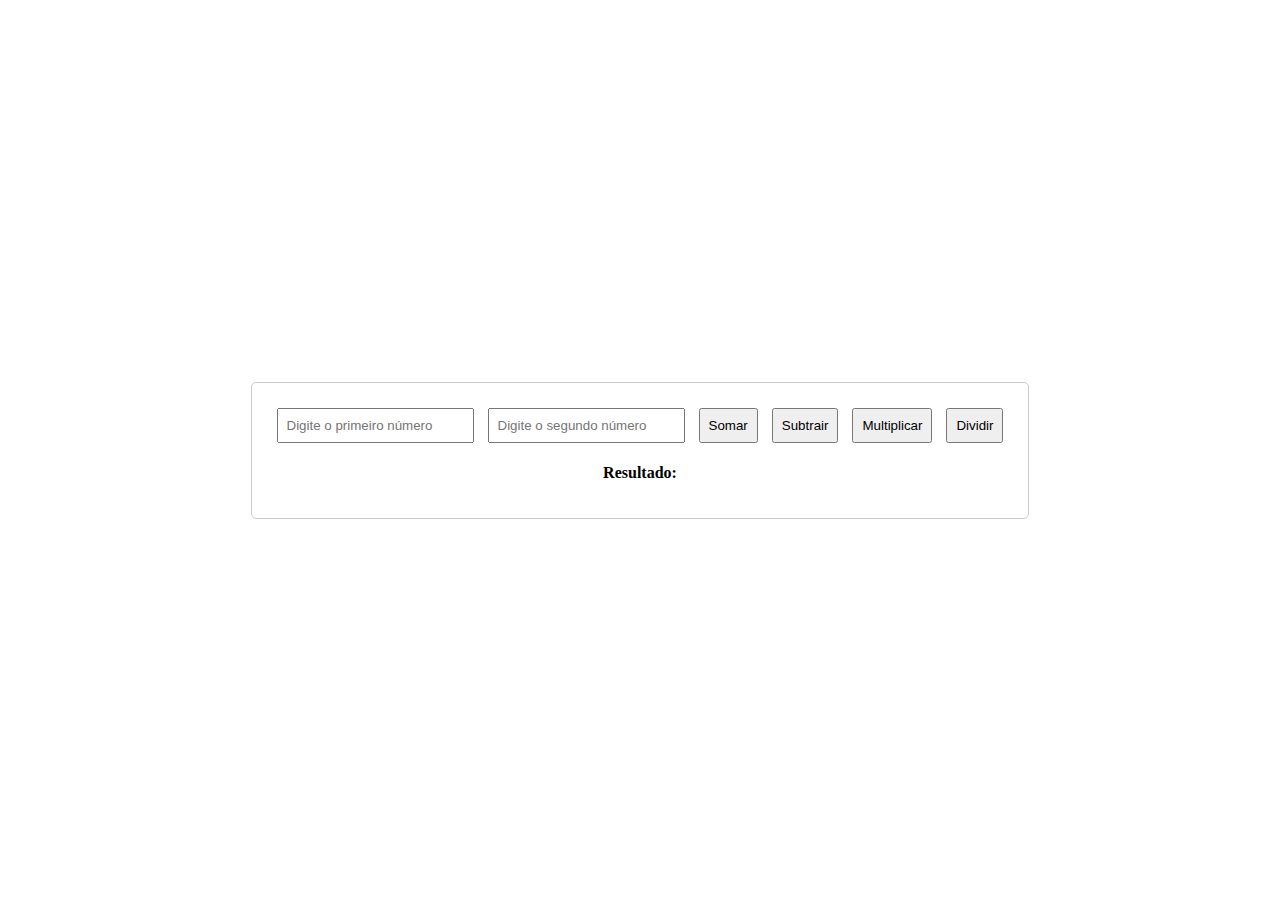
<file: Exercicios JavaScript/Calculadora/index.html>
<!DOCTYPE html>
<html lang="en">
<head>
    <meta charset="UTF-8">
    <meta name="viewport" content="width=device-width, initial-scale=1.0">
    <title>Calculadora</title>
    <script type="text/javascript" src="script.js" defer></script>
    <link rel="stylesheet" href="style.css">
</head>
<body>
    <div class="calculator">
        <input type="text" id="num1" placeholder="Digite o primeiro número">
        <input type="text" id="num2" placeholder="Digite o segundo número">
        
        <button onclick="sum()">Somar</button>
        <button onclick="subtract()">Subtrair</button>
        <button onclick="multiply()">Multiplicar</button>
        <button onclick="divide()">Dividir</button>
        
        <p id="result">Resultado: </p>
    </div>

</body>
</html>
</file>
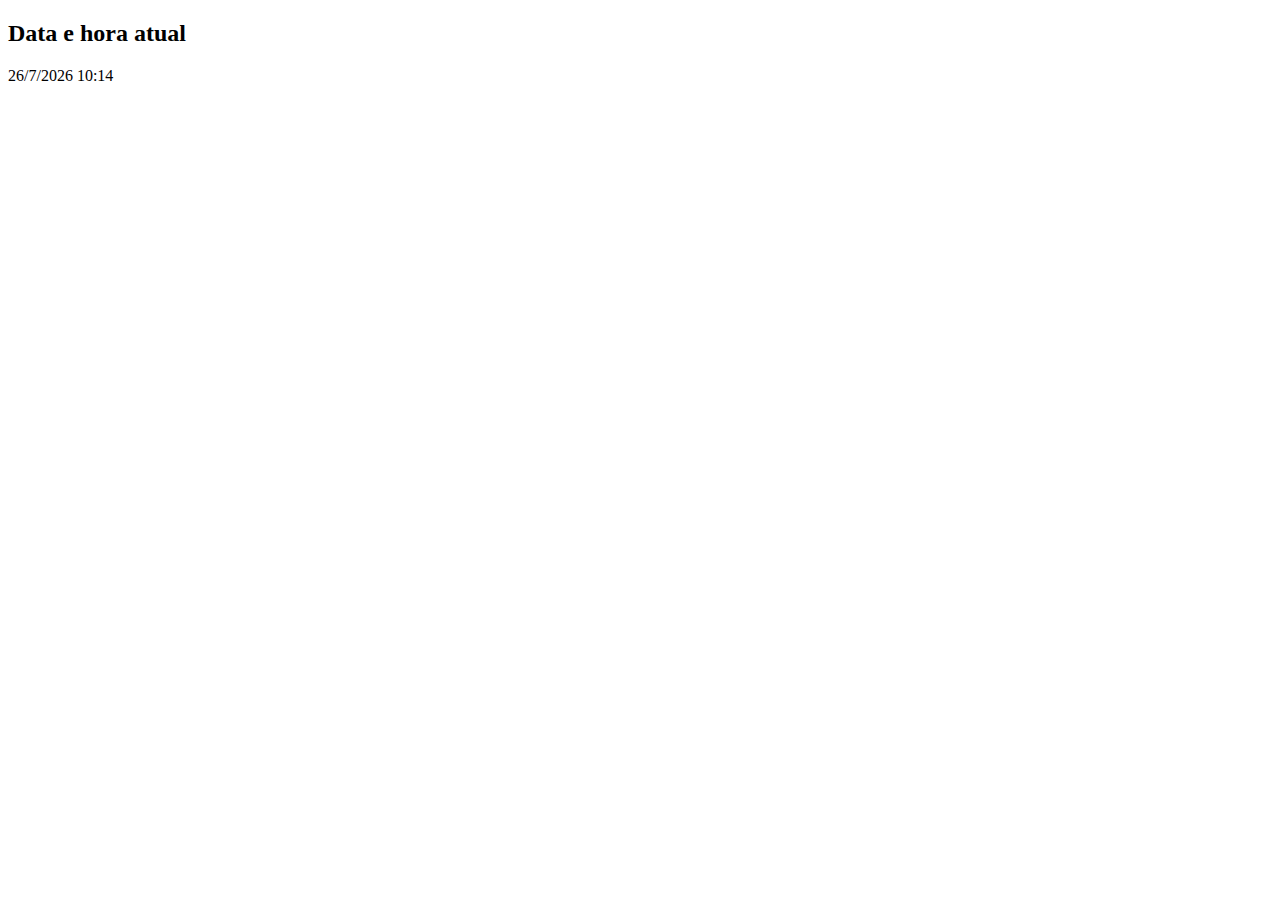
<file: Exercicios JavaScript/Data e hora atual/index.html>
<!DOCTYPE html>
<html lang="en">
<head>
    <meta charset="UTF-8">
    <meta name="viewport" content="width=device-width, initial-scale=1.0">
    <script type="text/javascript" src="script.js" defer></script>
    <title>Data e Hora</title>
</head>
<body>
    <h2>Data e hora atual</h2>
    <div id="currDateTime"></div>
</body>
</html>
</file>
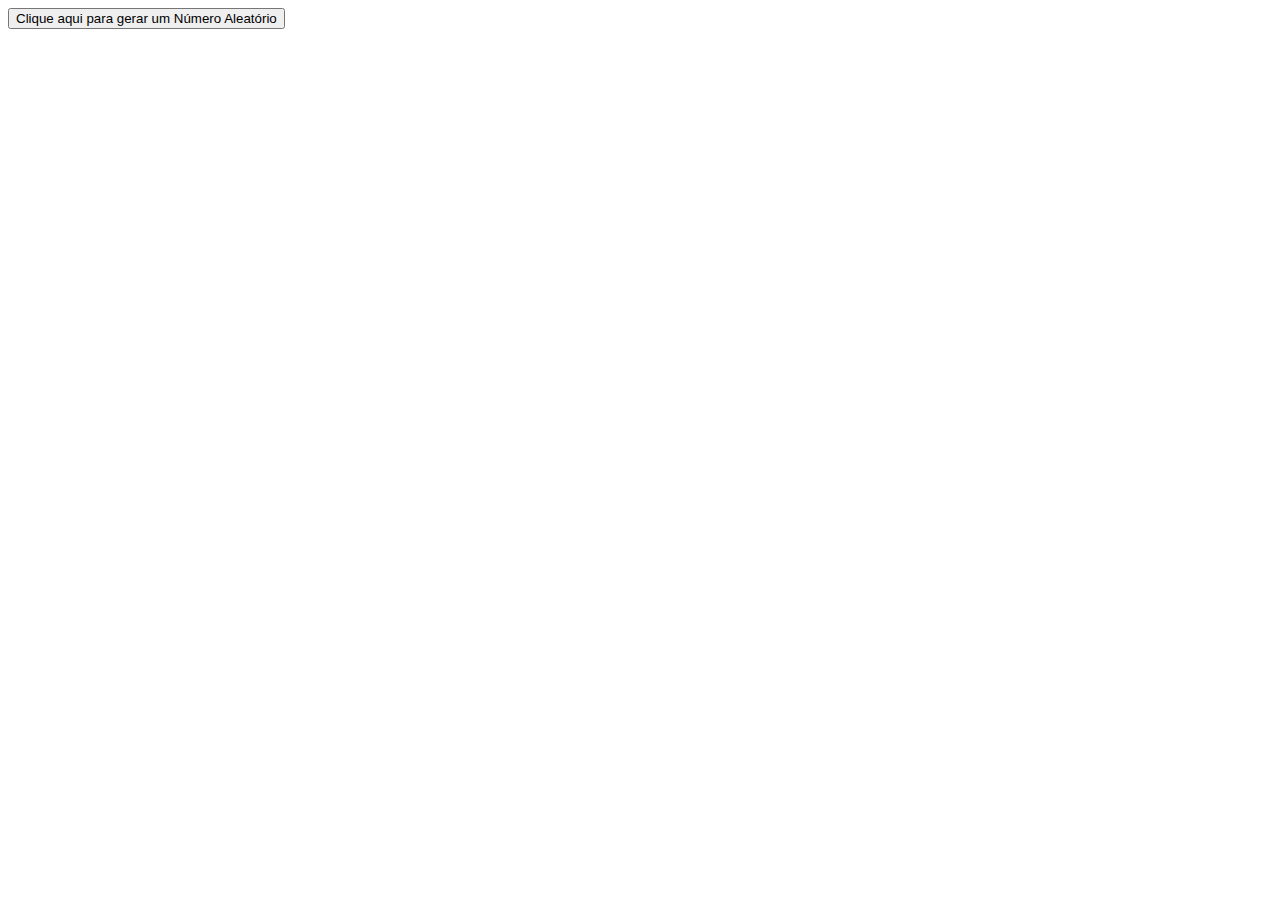
<file: Exercicios JavaScript/Gerar número random de 1 a 10/index.html>
<!DOCTYPE html>
<html lang="en">
<head>
    <meta charset="UTF-8">
    <meta name="viewport" content="width=device-width, initial-scale=1.0">
    <title>Números Aleatórios</title>
</head>
<body>
    <button id="botaoAleatorio">Clique aqui para gerar um Número Aleatório</button>

    <script src="script.js"></script>
</body>
</html>
</file>
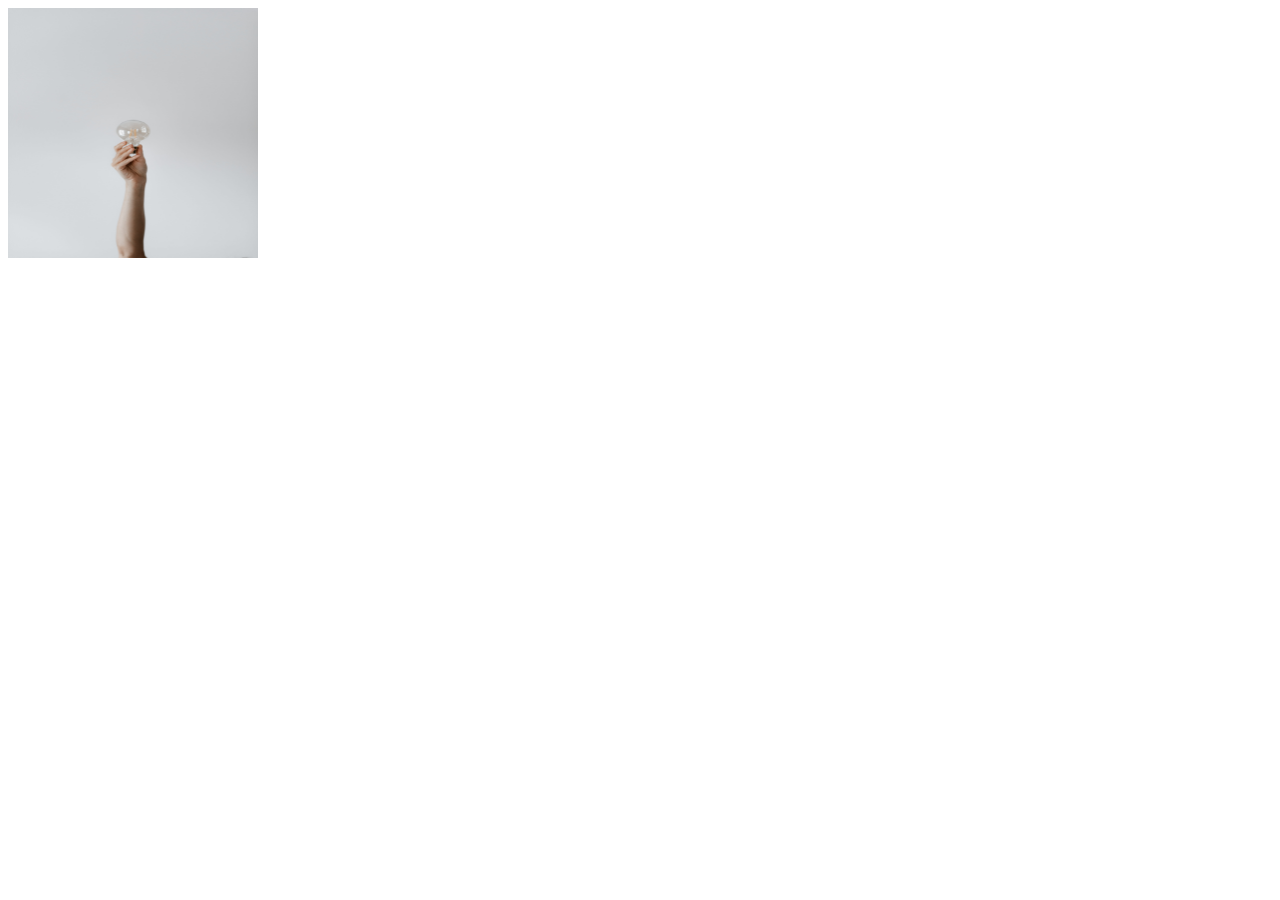
<file: Exercicios JavaScript/Ligar e Desligar a Lampada/index.html>
<!DOCTYPE html>
<html lang="en">
<head>
    <meta charset="UTF-8">
    <meta name="viewport" content="width=device-width, initial-scale=1.0">
    <title>Lâmpada</title>
</head>
<body>
    <div id="lamp" class="lamp-off">
        <img id="lampImage" src="imgs/Lampada_Apagada.jpg" alt="Lâmpada apagada" height="250" width="250">
    </div>

    <script type="text/javascript" src="script.js" defer></script>
</body>
</html>
</file>
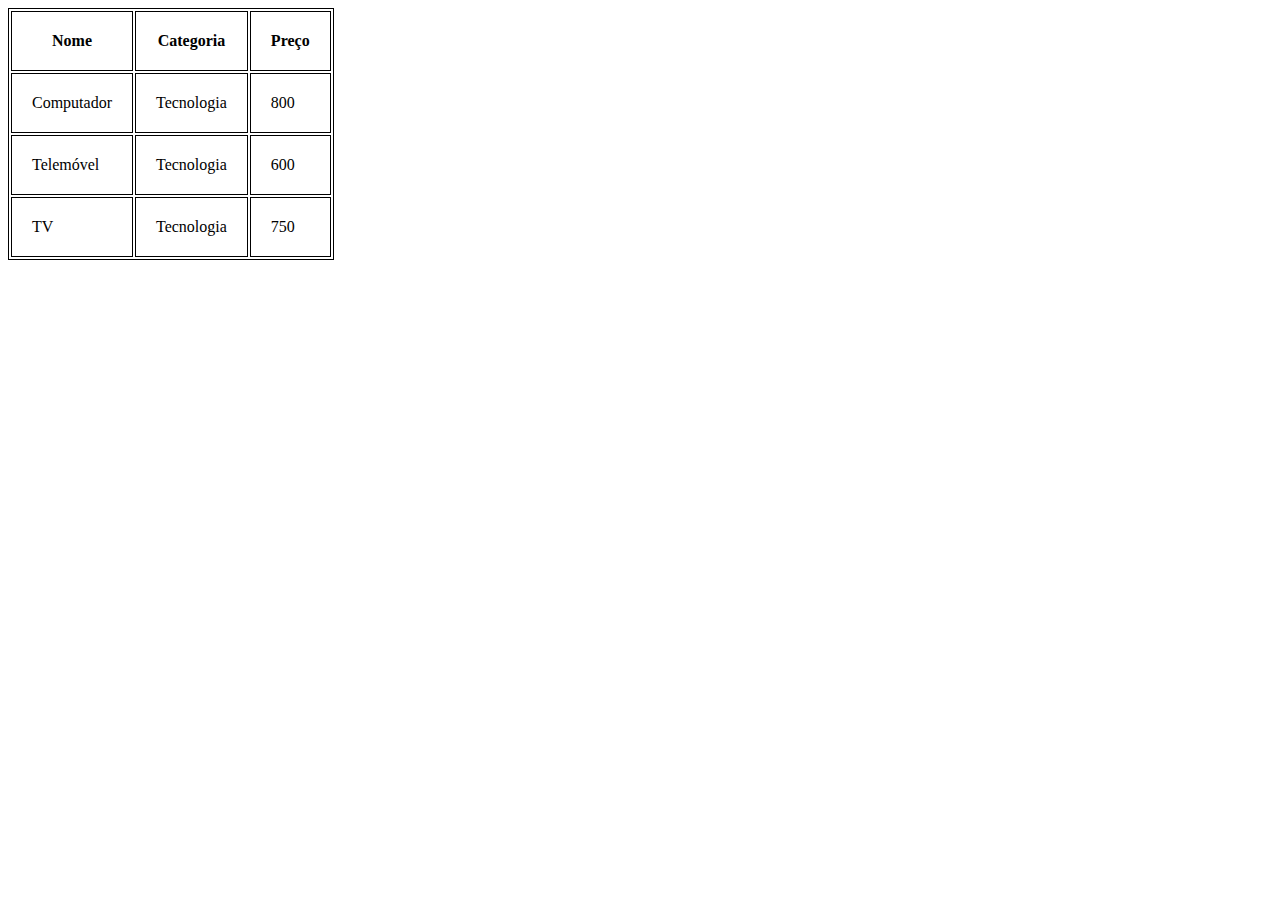
<file: Exercicios JavaScript/Lista de produtos/index.html>
<!DOCTYPE html>
<html lang="en">
<head>
    <style>
        table, th, td {
          border:1px solid black;
        }
        th, td {
            padding: 20px;
        }
    </style>
    <meta charset="UTF-8">
    <meta name="viewport" content="width=device-width, initial-scale=1.0">
    <script type="text/javascript" src="script.js" defer></script>
    <title>Lista de produtos</title>
</head>
<body>
    <table id="produtoLista">
        <tr>
          <th>Nome</th>
          <th>Categoria</th>
          <th>Preço</th>
        </tr>
      </table>
</body>
</html>
</file>
<file: Exercicios JavaScript/Calculadora/style.css>
body {
    display: flex;
    align-items: center;
    justify-content: center;
    height: 100vh;
    margin: 0;
}

.calculator {
    text-align: center;
    padding: 20px;
    border: 1px solid #ccc;
    border-radius: 5px;
}

input, button {
    margin: 5px;
    padding: 8px;
}

button {
    cursor: pointer;
}

#result {
    font-weight: bold;
}
</file>
